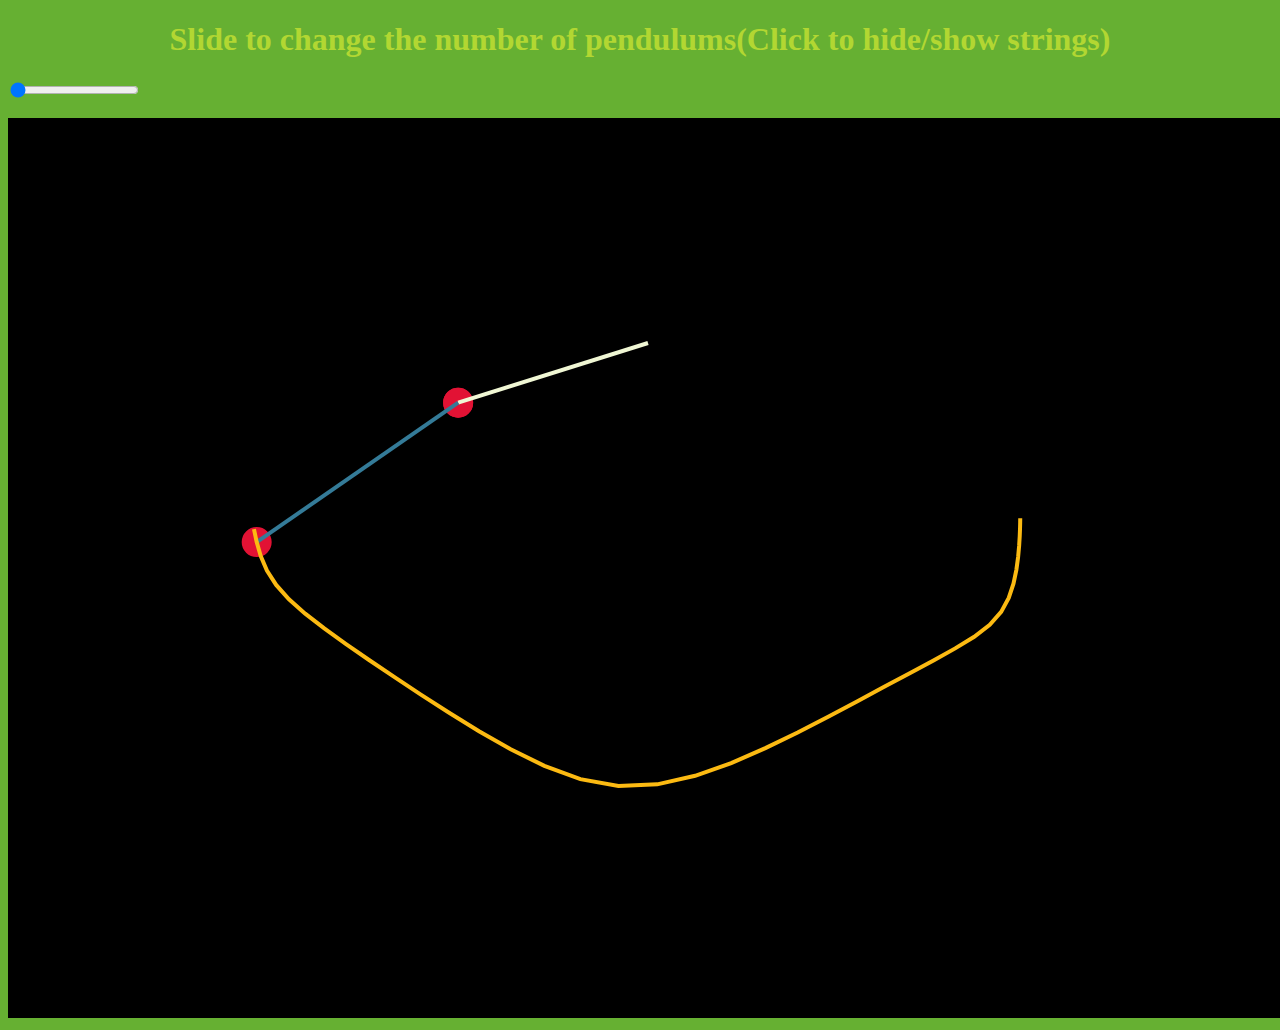
<file: index.html>
<!DOCTYPE html>
<html>
  <head>
    <meta charset="utf-8">
    <title>Double Pendulum</title>
    <link rel="stylesheet" href="pendulum.css">
  </head>

  <body>
    <h1>Slide to change the number of pendulums(Click to hide/show strings)</h1>
    <p> 
     <input class = "slider" type="range" min="1" max="5" value = "1">
    </p>
    <canvas>
    </canvas>


    <script src="dpendulum.js"></script>
  </body>
</html>
</file>
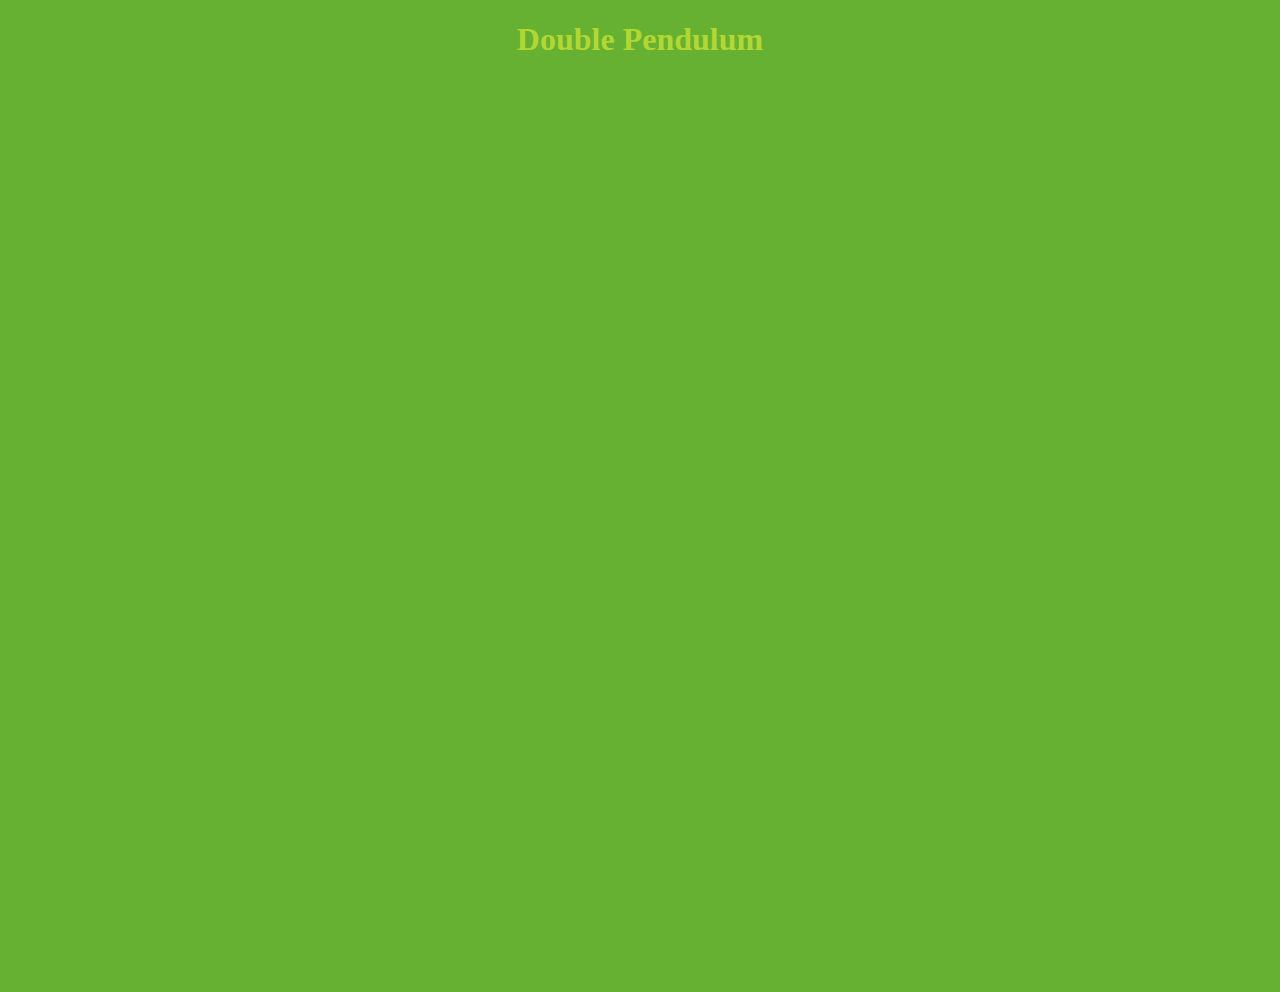
<file: doublepen.html>
<!DOCTYPE html>
<html>
  <head>
    <meta charset="utf-8">
    <title>Double Pendulum</title>
    <link rel="stylesheet" href="pendulum.css">
  </head>

  <body>
    <h1>Double Pendulum</h1>
    <p></p>
    <canvas></canvas>

    <script src="dpendulum.js"></script>
  </body>
</html>
</file>
<file: pendulum.css>
html{
  background:#66b032 ;
}

h1{
  text-align: center;
  color:#b2d732;
  width: 100%;
}
</file>
